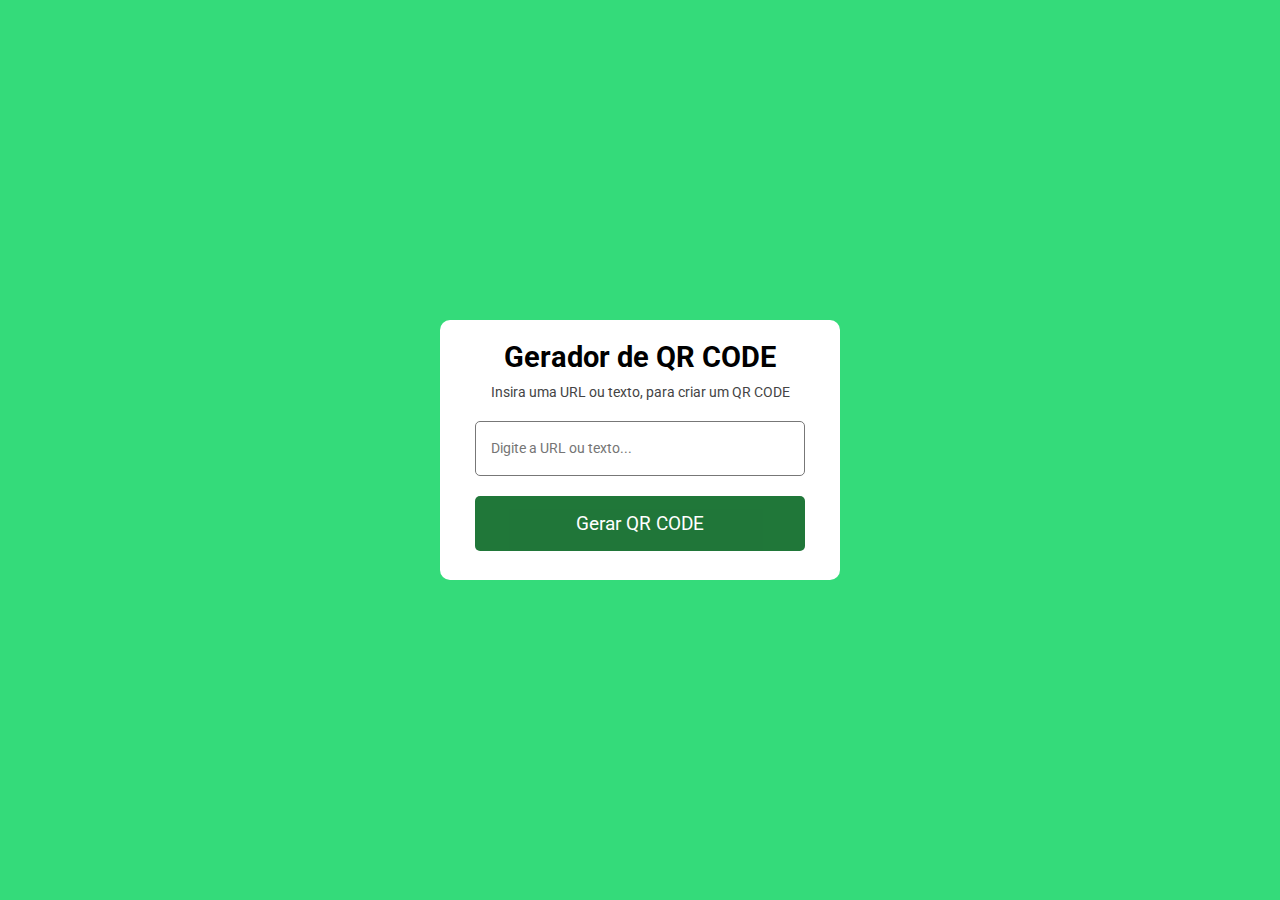
<file: QR-Code/index.html>
<!DOCTYPE html>
<html lang="pt-br">
<head>
    <meta charset="UTF-8">
    <meta name="viewport" content="width=device-width, initial-scale=1.0">
    <link rel="stylesheet" href="CSS/style.css">
    <script src="JS/script.js" defer></script>
    <title>QR CODE GENERATOR</title>
</head>
<body>
    <div class="container">
        <header id="qr-header">
            <h1>Gerador de QR CODE</h1>
            <p>Insira uma URL ou texto, para criar um QR CODE</p>
        </header>

        <div id="qr-form">
            <input type="text" placeholder="Digite a URL ou texto...">
            <button>Gerar QR CODE</button>
        </div>
        <div id="qr-code">
            <img src="IMG/qrcode.png" alt="QR Code">
        </div>
    </div>
</body>
</html>
</file>
<file: QR-Code/CSS/style.css>
@import url('https://fonts.googleapis.com/css2?family=Roboto:ital,wght@0,100..900;1,100..900&display=swap');

*{
    margin: 0;
    padding: 0;
    font-family: Roboto;
    box-sizing: border-box;
}

body{
    display: flex;
    align-items: center;
    justify-content: center;
    min-height: 100vh;
    background-color: #34db7a;
}

.container{
    background-color: #fff;
    height: 260px;
    width: 400px;
    border-radius: 10px;
    padding: 20px;
    transition: .2s;
}

.active{
    height: 500px;
}

#qr-header{
    text-align: center;
}

#qr-header h1{
    font-size: 1.8rem;
    margin-bottom: 10px;
}

#qr-header p{
    color: #444;
    font-size: .9rem;
}

#qr-form{
    margin: 20px 15px;
}

#qr-form input, 
#qr-form button{
    width: 100%;
    height: 55px;
    border: none;
    border-radius: 5px;
    font-size: .9rem;
}

#qr-form input{
    border: 1px solid #777;
    padding: 10px 15px;
}

#qr-form button{
    background-color: #086824;
    color: #fff;
    font-size: 1.2rem;
    margin-top: 20px;
    cursor: pointer;
    opacity: 0.9;
    transition: .4s;
}

#qr-form button:hover{
    opacity: 1;
}

#qr-code{
    display: flex;
    opacity: 0;
    border: 1px solid #ccc;
    border-radius: 5px;
    padding: 30px 0;
    margin: 20px 15px;
    justify-content: center;
    transition: .5s;
}

.active #qr-code{
    opacity: 1;
}
</file>
